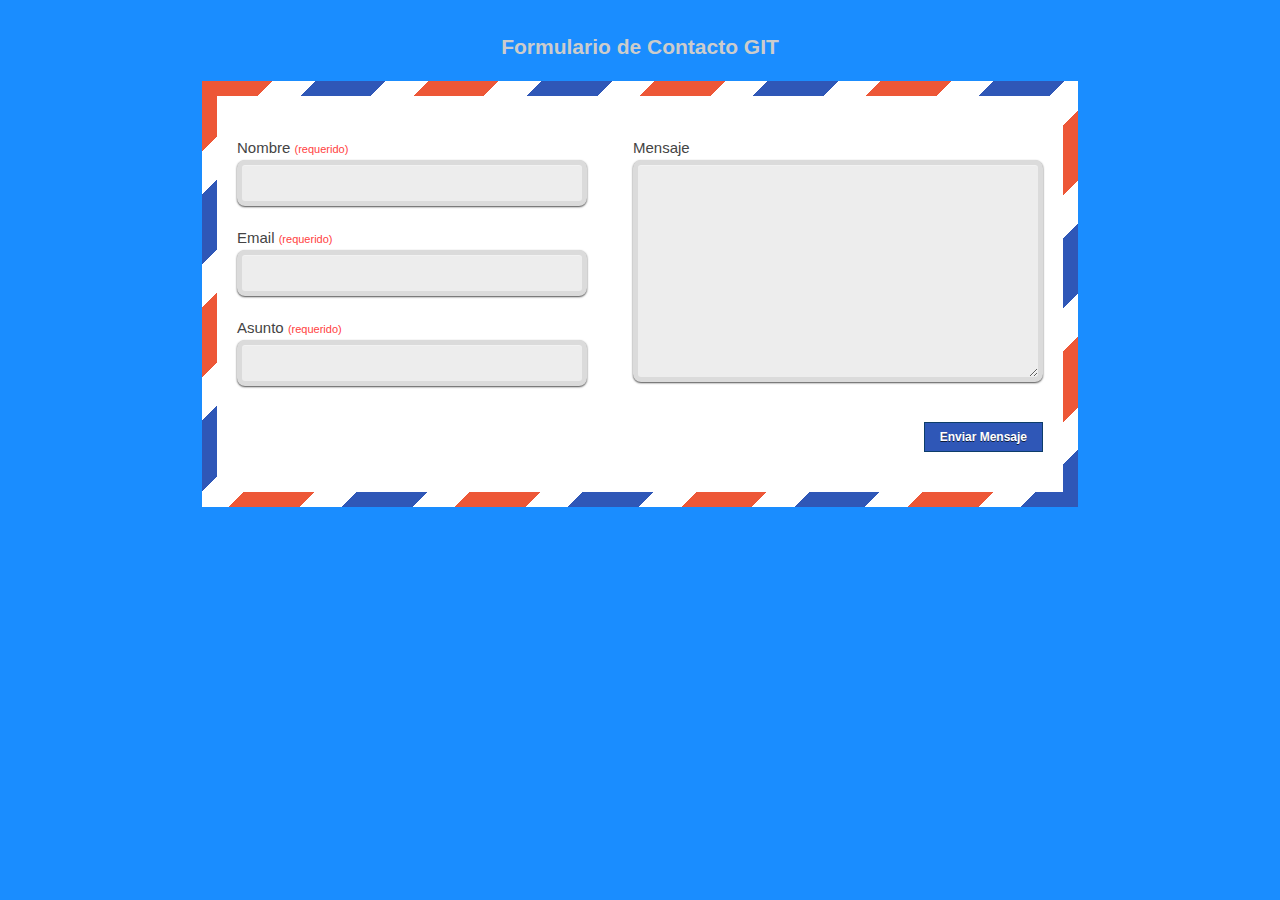
<file: SendMessage/index.html>
<!DOCTYPE HTML>
<html lang="en-US">
<head>
	<meta charset="UTF-8">
	<title>Formulario de Contacto GIT</title>
	<link rel="stylesheet" href="estilos.css" />	
    
	<script type="text/javascript" src="js/form.js"></script>

	<!--[if lt IE 9]>
	    	<script src="http://ie7-js.googlecode.com/svn/version/2.1(beta4)/IE9.js"></script>
	    	<script src="http://html5shiv.googlecode.com/svn/trunk/html5.js"></script>
	<![endif]-->
</head>
<body>
	<section>
		<h2>Formulario de Contacto GIT</h2>
	
		<form action="prose-form.php" method="post" class="contact-form"  onsubmit="return validar(this);">				
			<div class="formulario">
				<div class="column">
					<label for="nombre">Nombre <span>(requerido)</span></label>
					<input type="text" name="nombre" class="form-input" onblur="revisar(this);"/>
					
					<label for="email">Email <span>(requerido)</span></label>
					<input type="email" name="email" class="form-input" onblur="revisar(this); revisaremail(this);"/>
					
					<label for="asunto">Asunto <span>(requerido)</span></label>
					<input type="text" name="asunto" class="form-input" onblur="revisar(this);"/>
				</div>
				
				<div class="column">
					<label for="mensaje">Mensaje </label>
					<textarea name="mensaje" class="form-input" ></textarea>
				</div>				
				
				<input class="form-btn" type="submit" value="Enviar Mensaje"/>
			</div>		
		</form>
	</section>
	
</body>
</html>
</file>
<file: SendMessage/estilos.css>
body {
	background: #1a8dff;
	font: 14px/1.6 'Helvetica Neue', Helvetica, Arial, sans-serif;
	color: #ccc;
}
section {
	width: 1000px;
	margin: 30px auto;
	text-align: center;
}

.form-input, .error {
	display: block;
	height: 24px;
	padding: 6px 10px;
	margin-bottom: 20px;
	font: 14px 'Helvetica Neue', Helvetica, Arial, sans-serif;
	border-radius:         8px;
	-moz-box-shadow:    inset 0 0 1px rgba(0, 0, 0, 0.7), 0 1px 0 rgba(255, 255, 255, 0.1);
	-webkit-box-shadow: inset 0 0 1px rgba(0, 0, 0, 0.7), 0 1px 0 rgba(255, 255, 255, 0.1);
	box-shadow:         inset 0 0 1px rgba(0, 0, 0, 0.7), 0 1px 0 rgba(255, 255, 255, 0.1);
	background-color: #646464;
	-moz-box-shadow:    inset 0 1px 0 rgba(255, 255, 255, 0.3), 0 1px 2px rgba(0, 0, 0, 0.7);
	-webkit-box-shadow: inset 0 1px 0 rgba(255, 255, 255, 0.3), 0 1px 2px rgba(0, 0, 0, 0.7);
	box-shadow:         inset 0 1px 0 rgba(255, 255, 255, 0.3), 0 1px 2px rgba(0, 0, 0, 0.7);
	behavior: url(PIE.htc);
	width: 320px;
	background: #ededed;
	border: 5px solid #dbdbdb;
	color: #999;
	position: relative;
}
.error{
	background: #ff9197;
	border: 5px solid red;
}
textarea.form-input {
	height: 200px;
	overflow: auto;
	width: 380px; 
	position: relative;
}
.form-btn {
	padding: 0 15px;
	height: 30px;
	font: bold 12px 'Helvetica Neue', Helvetica, Arial, sans-serif;
	text-align: center;
	color: #fff;
	text-shadow: 0 1px 0 rgba(0, 0, 0, 0.7);
	cursor: pointer;
	border: 1px solid #0d3d6a;
	background-color: #2F57B7;
	clear: both;
	float: right;
}
.form-btn:hover {
	color: #8598C6;
	text-shadow: 0 1px 0 rgba(0, 0, 0, 0.7);
}
.contact-form {
	width: 846px;
	padding: 15px;
	margin: 0 auto;
	position: relative;
	background-color: #ffffff;
	background-image: -webkit-gradient(linear, left top, right bottom, 
										   color-stop(5%,  #bfd1E7), color-stop(5%,  #ed5737),
	                                       color-stop(15%, #ed5737), color-stop(15%, #bfd1E7),
	                                       color-stop(25%, #bfd1E7), color-stop(25%, #2f57b7),
	                                       color-stop(35%, #2f57b7), color-stop(35%, #bfd1E7),
	                                       color-stop(45%, #bfd1E7), color-stop(45%, #ed5737),
	                                       color-stop(55%, #ed5737), color-stop(55%, #bfd1E7),
	                                       color-stop(65%, #bfd1E7), color-stop(65%, #2f57b7),
	                                       color-stop(75%, #2f57b7), color-stop(75%, #bfd1E7),
	                                       color-stop(85%, #bfd1E7), color-stop(85%, #ed5737),
	                                       color-stop(95%, #ed5737), color-stop(95%, #bfd1E7));
	background-image: -webkit-repeating-linear-gradient(135deg, #ed5737 0, #ed5737 50px, transparent 50px, transparent 80px, #2f57b7 80px, #2f57b7 130px, transparent 130px, transparent 160px);
	background-image:    -moz-repeating-linear-gradient(135deg, #ed5737 0, #ed5737 50px, transparent 50px, transparent 80px, #2f57b7 80px, #2f57b7 130px, transparent 130px, transparent 160px);
	background-image:     -ms-repeating-linear-gradient(135deg, #ed5737 0, #ed5737 50px, transparent 50px, transparent 80px, #2f57b7 80px, #2f57b7 130px, transparent 130px, transparent 160px);
	background-image:      -o-repeating-linear-gradient(135deg, #ed5737 0, #ed5737 50px, transparent 50px, transparent 80px, #2f57b7 80px, #2f57b7 130px, transparent 130px, transparent 160px);
	background-image:         repeating-linear-gradient(135deg, #ed5737 0, #ed5737 50px, transparent 50px, transparent 80px, #2f57b7 80px, #2f57b7 130px, transparent 130px, transparent 160px);
	-pie-background:          linear-gradient(135deg, 
										   #bfd1E7 5%,  #ed5737 5%,
	                                       #ed5737 15%, #bfd1E7 15%,
	                                       #bfd1E7 25%, #2f57b7 25%,
	                                       #2f57b7 35%, #bfd1E7 35%,
	                                       #bfd1E7 45%, #ed5737 45%,
	                                       #ed5737 55%, #bfd1E7 55%,
	                                       #bfd1E7 65%, #2f57b7 65%,
	                                       #2f57b7 75%, #bfd1E7 75%,
	                                       #bfd1E7 85%, #ed5737 85%,
	                                       #ed5737 95%, #bfd1E7 95%);
	behavior: url(PIE.htc);
	text-align: left;

}
.formulario {
	overflow: hidden;
	padding: 40px 20px;
	background-color: #fff;
}
.column:first-of-type {
	float: left;
	position: relative;
}

.column:last-of-type {
	float: right;
	margin: 0 0 20px 40px;
}
label {
	color: #444;
	font-size: 15px;
}
label span {
	color: #ff4141;
	font-size: 11px;
}
</file>
